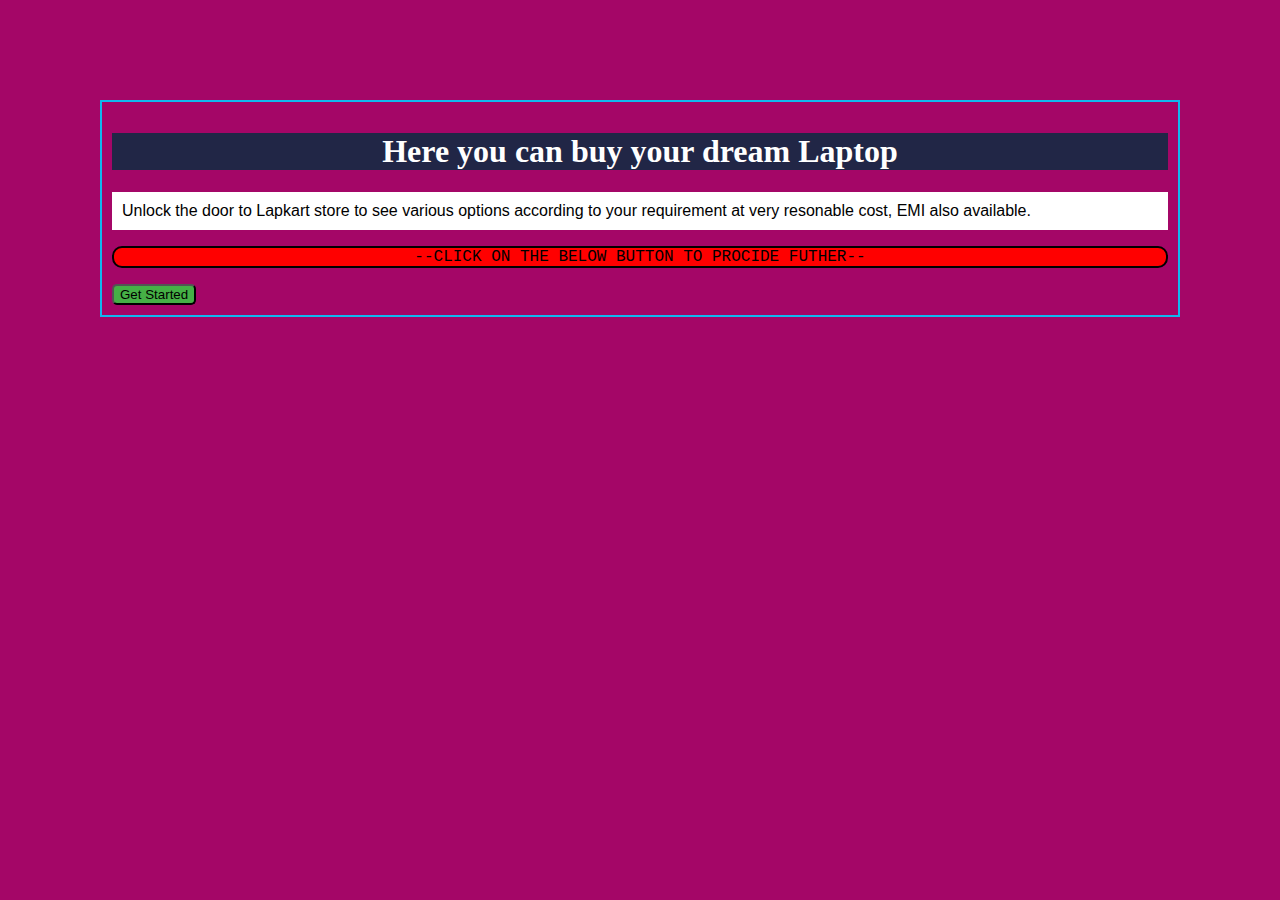
<file: CSS/LearnCSS/1.introduction/index.html>
<!DOCTYPE html>
<html lang="en">

<head>
    <meta charset="UTF-8">
    <meta http-equiv="X-UA-Compatible" content="IE=edge">
    <meta name="viewport" content="width=device-width, initial-scale=1.0">
    <title>Lapkart</title>
    <link rel="stylesheet" href="style.css">
    <link rel="shortcut icon" href="/LearnCSS/1.introduction/apple-touch-icon.png" type="image/x-icon">
    <style>
        h1 {
            color: white;
            background-color: #212646 !important;
        }
    </style>
</head>

<body>
    <h1 style="background-color: navy
    ;">Here you can buy your dream Laptop</h1>
    <p class="cursive">Unlock the door to Lapkart store to see various options according to your requirement
        at very resonable cost, EMI also available.
        <br> <p class="center"> --CLICK ON THE BELOW BUTTON TO PROCIDE FUTHER--</p>
    </p>
    <button>
        Get Started
    </button>
</body>

</html>
</file>
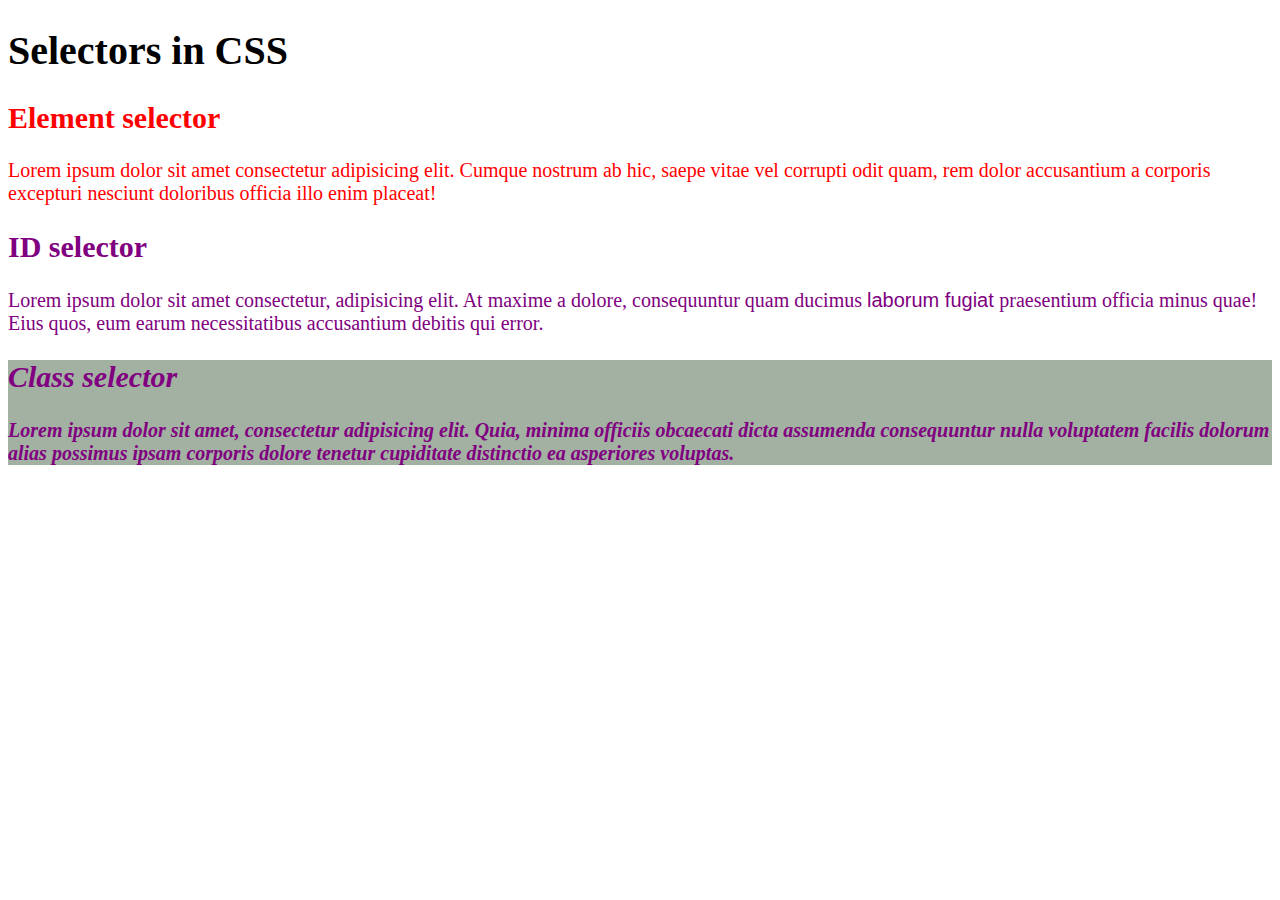
<file: CSS/LearnCSS/2.selectors/index.html>
<!DOCTYPE html>
<html lang="en">

<head>
    <meta charset="UTF-8">
    <meta http-equiv="X-UA-Compatible" content="IE=edge">
    <meta name="viewport" content="width=device-width, initial-scale=1.0">
    <link rel="stylesheet" href="style.css">
    <title>Selectors in CSS</title>
</head>

<body>
    <header>
        <h1>Selectors in CSS</h1>
    </header>
    <main>
        <article id="first">
            <h2>Element selector</h2>
            <p>Lorem ipsum dolor sit amet consectetur adipisicing elit. Cumque nostrum ab hic, saepe vitae vel corrupti
                odit quam, rem dolor accusantium a corporis excepturi nesciunt doloribus officia illo enim placeat!</p>
        </article>
        <article id="second" class="purple">
            <h2>ID selector</h2>
            <p>Lorem ipsum dolor sit amet consectetur, adipisicing elit. At maxime a dolore, consequuntur quam ducimus
                <span class="purple">laborum fugiat </span> praesentium officia minus quae! Eius quos, eum earum
                necessitatibus accusantium debitis qui error.</p>
        </article>
        <article id="third" class="purple red green">
            <h2>Class selector</h2>
            <p>Lorem ipsum dolor sit amet, consectetur adipisicing elit. Quia, minima officiis obcaecati dicta assumenda
                consequuntur nulla voluptatem facilis dolorum alias possimus ipsam corporis dolore tenetur cupiditate
                distinctio ea asperiores voluptas.</p>
        </article>
    </main>
</body>

</html>
</file>
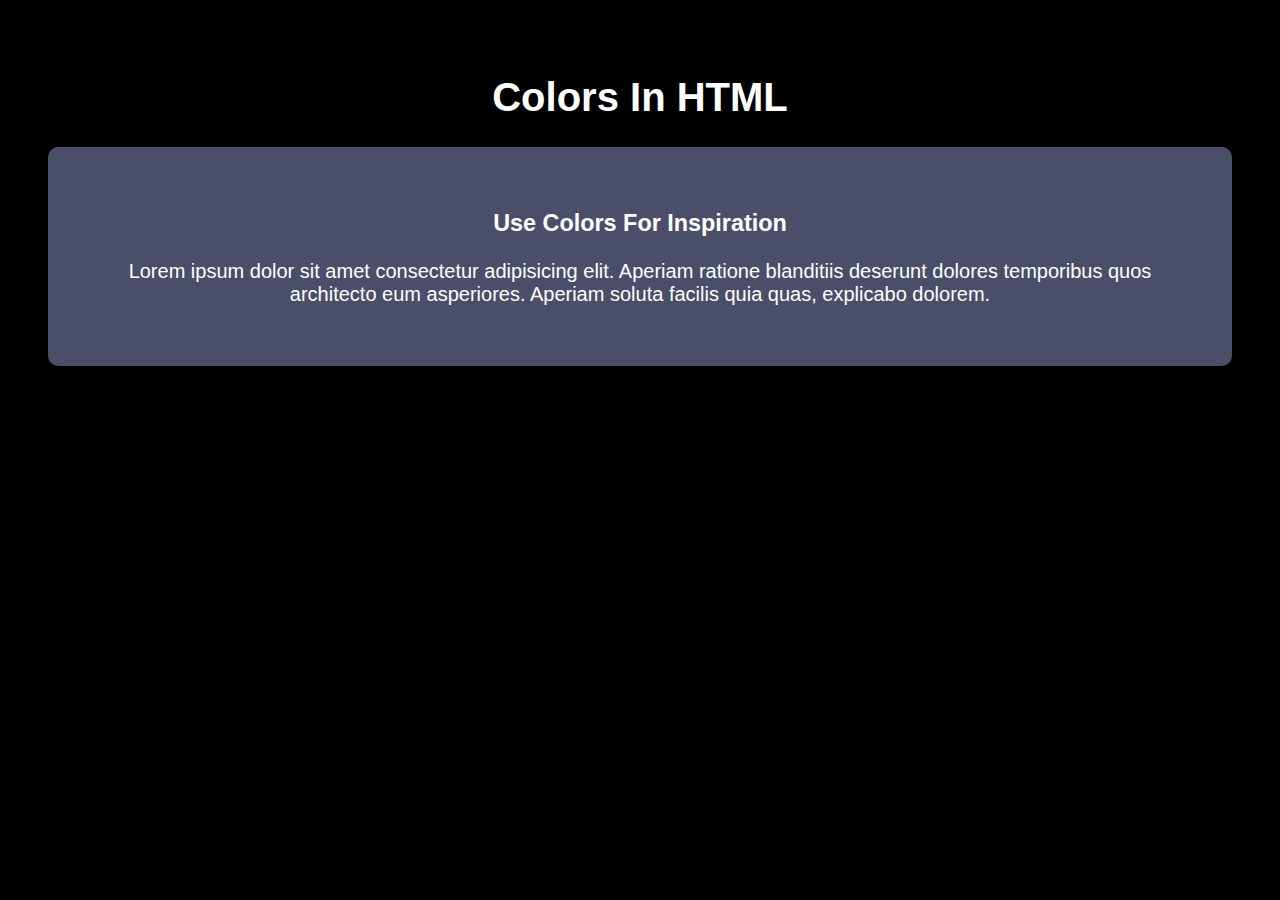
<file: CSS/LearnCSS/3.colors/index.html>
<!DOCTYPE html>
<html lang="en">
<head>
    <meta charset="UTF-8">
    <meta http-equiv="X-UA-Compatible" content="IE=edge">
    <meta name="viewport" content="width=device-width, initial-scale=1.0">
    <link rel="stylesheet" href="style.css">
    <title>colors in html</title>
</head>
<body>
    <h1>Colors In HTML</h1>
    <article><h3>Use Colors For Inspiration</h3>
    <p>Lorem ipsum dolor sit amet consectetur adipisicing elit. Aperiam ratione blanditiis deserunt dolores temporibus quos architecto eum asperiores. Aperiam soluta facilis quia quas, explicabo dolorem.</p></article>
</body>
</html>
</file>
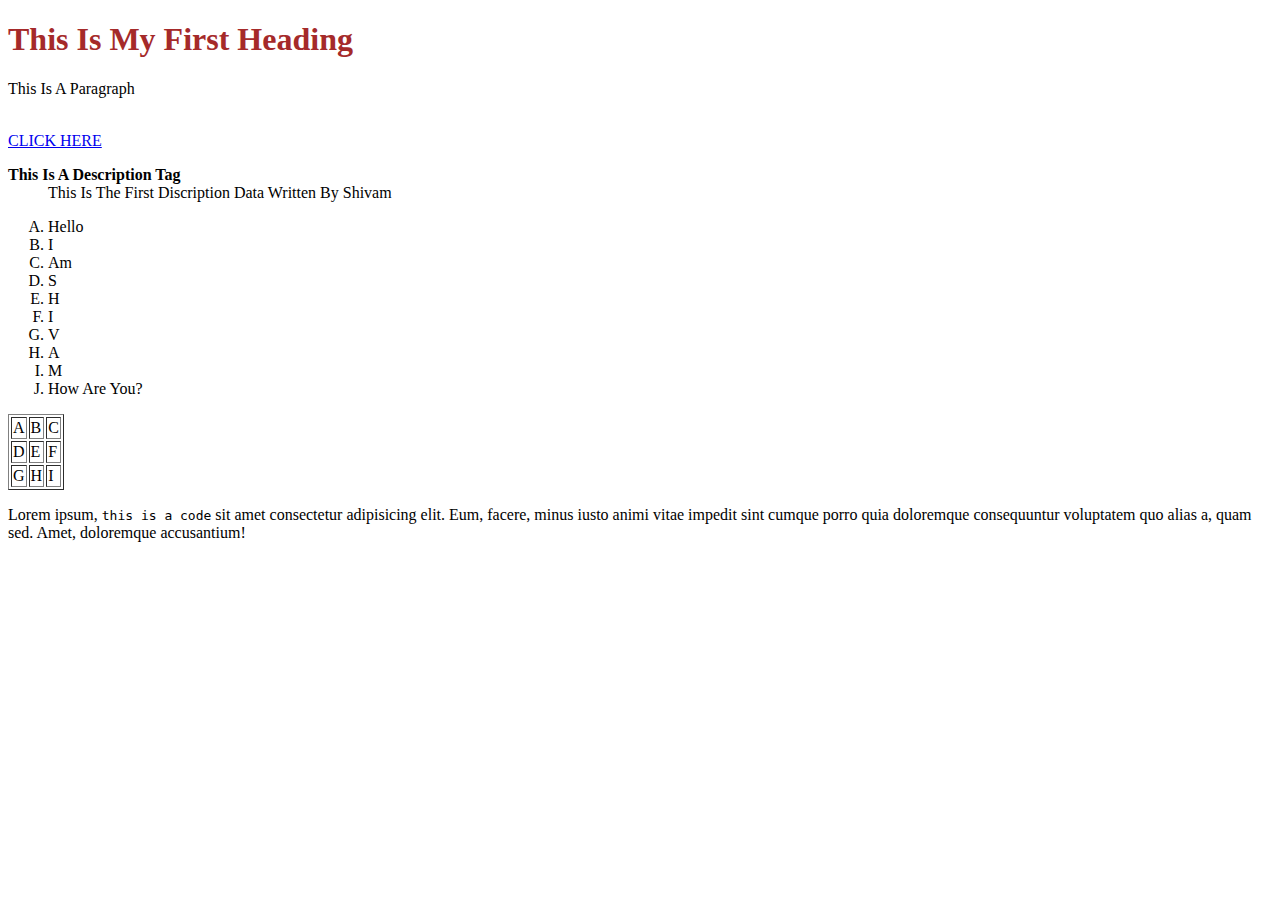
<file: html/1.tags/tags.html>
<!DOCTYPE html>
<html lang="en">

<head>
    <meta charset="UTF-8">
    <meta http-equiv="X-UA-Compatible" content="IE=edge">
    <meta name="viewport" content="width=device-width, initial-scale=1.0">
    <title>HTML | TAGS</title>
    
</head>

<body>
    <h1 style="color: brown; text-transform: capitalize;" >This is my first heading</h1>

    <p style="text-transform: capitalize;">This is a paragraph</p>

    <br>

    <a href="tel:+919315535826" target="_blank" >CLICK HERE</a>

    <dl style="text-transform: capitalize;">
        <dt><b> this is a description tag</b></dt>
        <dd>this is the first discription data written by shivam</dd>
    </dl>

    <!-- ol>li*10 -->
    <ol type="A" style="text-transform: capitalize;">
        <li>hello</li>
        <li>i</li>
        <li>am</li>
        <li>s</li>
        <li>h</li>
        <li>i</li>
        <li>v</li>
        <li>a</li>
        <li>m</li>
        <li>how are you?</li>
    </ol>

    <!-- table>(tr>td*3)*3 -->
    <table border="1">
        <tr>
            <td>A</td>
            <td>B</td>
            <td>C</td>
        </tr>
        <tr>
            <td>D</td>
            <td>E</td>
            <td>F</td>
        </tr>
        <tr>
            <td>G</td>
            <td>H</td>
            <td>I</td>
        </tr>
    </table>

    <p>
        Lorem ipsum, <code>this is a code</code> sit amet consectetur adipisicing elit. Eum, facere, minus iusto animi vitae impedit sint cumque porro quia doloremque consequuntur voluptatem quo alias a, quam sed. Amet, doloremque accusantium!
    </p>
    
</body>

</html>
</file>
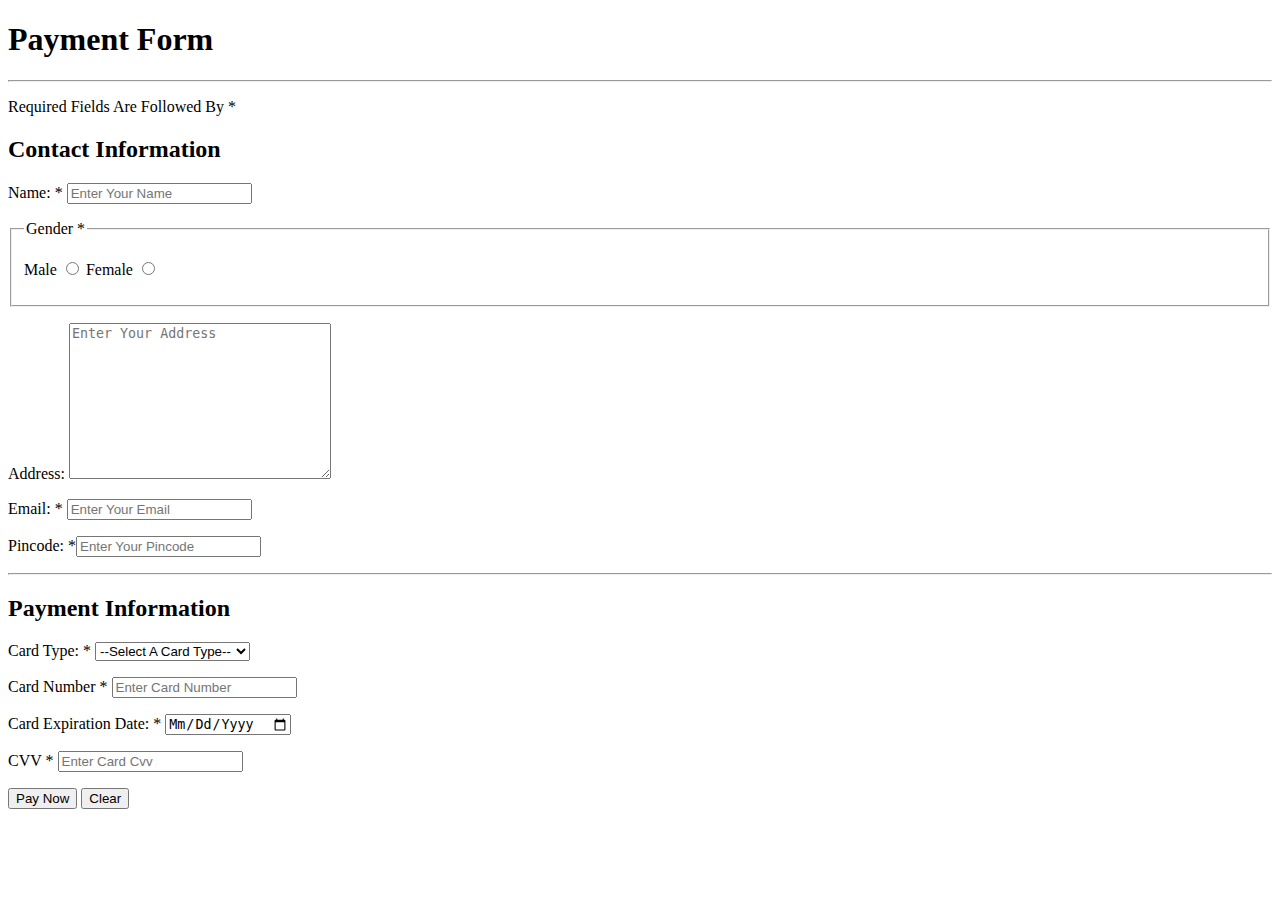
<file: html/2.forms/form.html>
<!DOCTYPE html>
<html lang="en">

<head>
    <meta charset="UTF-8">
    <meta http-equiv="X-UA-Compatible" content="IE=edge">
    <meta name="viewport" content="width=device-width, initial-scale=1.0">
    
    <style>
        * {
            text-transform: capitalize !important;
        }
    </style>
    <title>payment form</title>
</head>

<body>
    <form action="" class="container">
        <h1>payment form</h1> <hr>
        <p>required fields are followed by *</p>
        <h2>contact information</h2>
        <p>name: * <input type="text" name="name" required placeholder="enter your name"></p>
        <fieldset>
            <legend>
                gender *
            </legend>
            <p>
                male <input type="radio" name="gender" id="male" required>
                female <input type="radio" name="gender" id="female" required>
            </p>
        </fieldset>

        <p>address: <textarea name="address" id="address" cols="30" rows="10" placeholder="enter your address"></textarea></p>

        <p>email: * <input type="email" name="email" id="email" required placeholder="enter your email"></p>
        <p>pincode: *<input type="number" name="pincode" id="pincode" required placeholder="enter your pincode"></p>
        <hr>


        <h2>payment information</h2>
        <p>card type: *
            <select name="card-type" id="card-type"   required >
                <option value="">--select a card type--</option>
                <option value="visa">visa</option>
                <option value="rupay">rupay</option>
                <option value="mastercard">mastercard</option>
            </select>
        </p>
        <p>card number * <input type="number" name="card-number" id="card-number" required placeholder="enter card number"></p>
        <p>card expiration date: * <input type="date" name="exp-date" id="exp-date" required></p>
        <p>CVV * <input type="password" name="cvv" id="cvv" required placeholder="enter card cvv"></p>

        <input type="submit" value="pay now">
        <input type="reset" value="clear">
    </form>
</body>

</html>
</file>
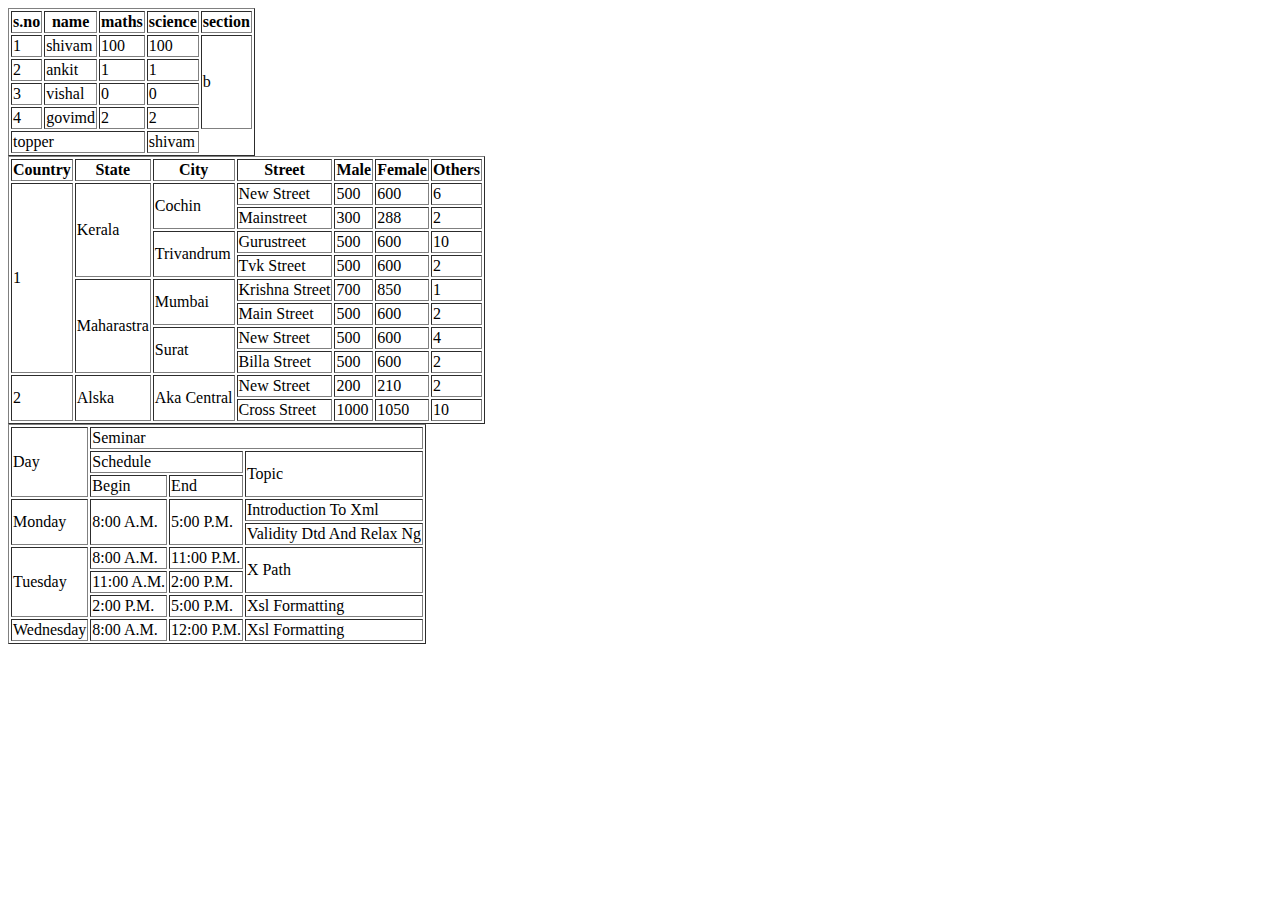
<file: html/3.table/table.html>
<!DOCTYPE html>
<html lang="en">

<head>
    <meta charset="UTF-8">
    <meta http-equiv="X-UA-Compatible" content="IE=edge">
    <meta name="viewport" content="width=device-width, initial-scale=1.0">
    <title>HTML | TABLE</title>
   
</head>

<body>
    <table border="1">
        <thead>
            <th>s.no</th>
            <th>name</th>
            <th>maths</th>
            <th>science</th>
            <th>section</th>
        </thead>
        <tbody>
            <tr>
                <td>1</td>
                <td>shivam</td>
                <td>100</td>
                <td>100</td>
                <td rowspan="4">b</td>
            </tr>
            <tr>
                <td>2</td>
                <td>ankit</td>
                <td>1</td>
                <td>1</td>
            </tr>
            <tr>
                <td>3</td>
                <td>vishal</td>
                <td>0</td>
                <td>0</td>
            </tr>
            <tr>
                <td>4</td>
                <td>govimd</td>
                <td>2</td>
                <td>2</td>
            </tr>
        </tbody>
        <tfoot>
            <tr>
                <td colspan="3">topper</td>
                <td>shivam</td>
            </tr>
        </tfoot>
    </table>

    <table border="1" style="text-transform: capitalize;">
        <thead>
            <th>country</th>
            <th>state</th>
            <th>city</th>
            <th>street</th>
            <th>male</th>
            <th>female</th>
            <th>others</th>
        <tbody>
            <tr>
                <td rowspan="8">1</td>
                <td rowspan="4">kerala</td>
                <td rowspan="2">cochin</td>
                <td>new street</td>
                <td>500</td>
                <td>600</td>
                <td>6</td>
            </tr>
            <tr>
                <td>mainstreet</td>
                <td>300</td>
                <td>288</td>
                <td>2</td>

            </tr>
            <tr>
                <td rowspan="2">trivandrum</td>
                <td>gurustreet</td>
                <td>500</td>
                <td>600</td>
                <td>10</td>

            </tr>
            <tr>
                <td>tvk street</td>
                <td>500</td>
                <td>600</td>
                <td>2</td>

            </tr>
            <tr>
                <td rowspan="4">maharastra</td>
                <td rowspan="2">mumbai</td>
                <td>krishna street</td>
                <td>700</td>
                <td>850</td>
                <td>1</td>

            </tr>
            <tr>
                <td>main street</td>
                <td>500</td>
                <td>600</td>
                <td>2</td>

            </tr>
            <tr>
                <td rowspan="2">surat</td>
                <td>new street</td>
                <td>500</td>
                <td>600</td>
                <td>4</td>

            </tr>
            <tr>
                <td>billa street</td>
                <td>500</td>
                <td>600</td>
                <td>2</td>
            </tr>
            <tr>
                <td rowspan="2">2</td>
                <td rowspan="2">alska</td>
                <td rowspan="2">aka central</td>
                <td>new street</td>
                <td>200</td>
                <td>210</td>
                <td>2</td>
            </tr>
            <tr>
                <td>cross street</td>
                <td>1000</td>
                <td>1050</td>
                <td>10</td>
               
            </tr>
        </tbody>
        </thead>
    </table>

    <table border="1" style="text-transform: capitalize;">
        <tbody>
            <tr>
                <td rowspan="3">day</td>
                <td colspan="3">seminar</td>
            </tr>
            <tr>

                <td colspan="2">schedule</td>
                <td rowspan="2">topic</td>

            </tr>
            <tr>

                <td>begin</td>
                <td>end</td>

            </tr>
            <tr>
                <td rowspan="2">monday</td>
                <td rowspan="2">8:00 a.m.</td>
                <td rowspan="2">5:00 p.m.</td>
                <td>introduction to xml</td>
            </tr>
            <tr>
                <td>validity dtd and relax ng</td>

            </tr>
            <tr>
                <td rowspan="3">tuesday</td>
                <td>8:00 a.m.</td>
                <td>11:00 p.m.</td>
                <td rowspan="2">x path</td>
            </tr>
            <tr>
                <td>11:00 a.m.</td>
                <td>2:00 p.m.</td>

            </tr>
            <tr>
                <td>2:00 p.m.</td>
                <td>5:00 p.m.</td>
                <td>xsl formatting</td>
            </tr>
            <tr>
                <td>wednesday</td>
                <td>8:00 a.m.</td>
                <td>12:00 p.m.</td>
                <td>xsl formatting</td>
            </tr>
        </tbody>

    </table>




</body>

</html>
</file>
<file: CSS/LearnCSS/1.introduction/style.css>
body {
    background-color: rgb(164, 6, 103);
    padding: 10px;
    margin: 100px;
    border: 2px solid rgb(16, 184, 239);
    
}

h1 {
    text-align: center;
}

.cursive {
    font-family: Verdana, Geneva, Tahoma, sans-serif;
    background-color: #fff;
    padding: 10px;
}

.center {
    text-align: center;
    border: 2px solid black;
    background-color: red;
    font-family: 'Courier New', Courier, monospace;
    border-radius: 10px;
}

button {
    background-color: rgb(70, 176, 70);
    border-radius: 5px;

}

button:hover {
    background-color: grey;
}
</file>
<file: CSS/LearnCSS/2.selectors/style.css>
* {
    font-family: fantasy;
}



body {
    font-size: 20px;
}

#first {
    color: red;
}

.purple {
    color: purple;
    font-family: 'Segoe UI', Tahoma, Geneva, Verdana, sans-serif;
}

.red {
    font-weight: bolder;
    background-color: rgb(162, 177, 162);
    font-style: italic;
}
</file>
<file: CSS/LearnCSS/3.colors/style.css>
body {
    font-size: 20px;
    font-family: Arial, Helvetica, sans-serif;
    text-align: center;
    color: white;
    background-color: #000;
    padding: 40px;
}

article {
    background-color: #4a4e69;
    padding: 40px;
    border-radius: 10px;
}
</file>
